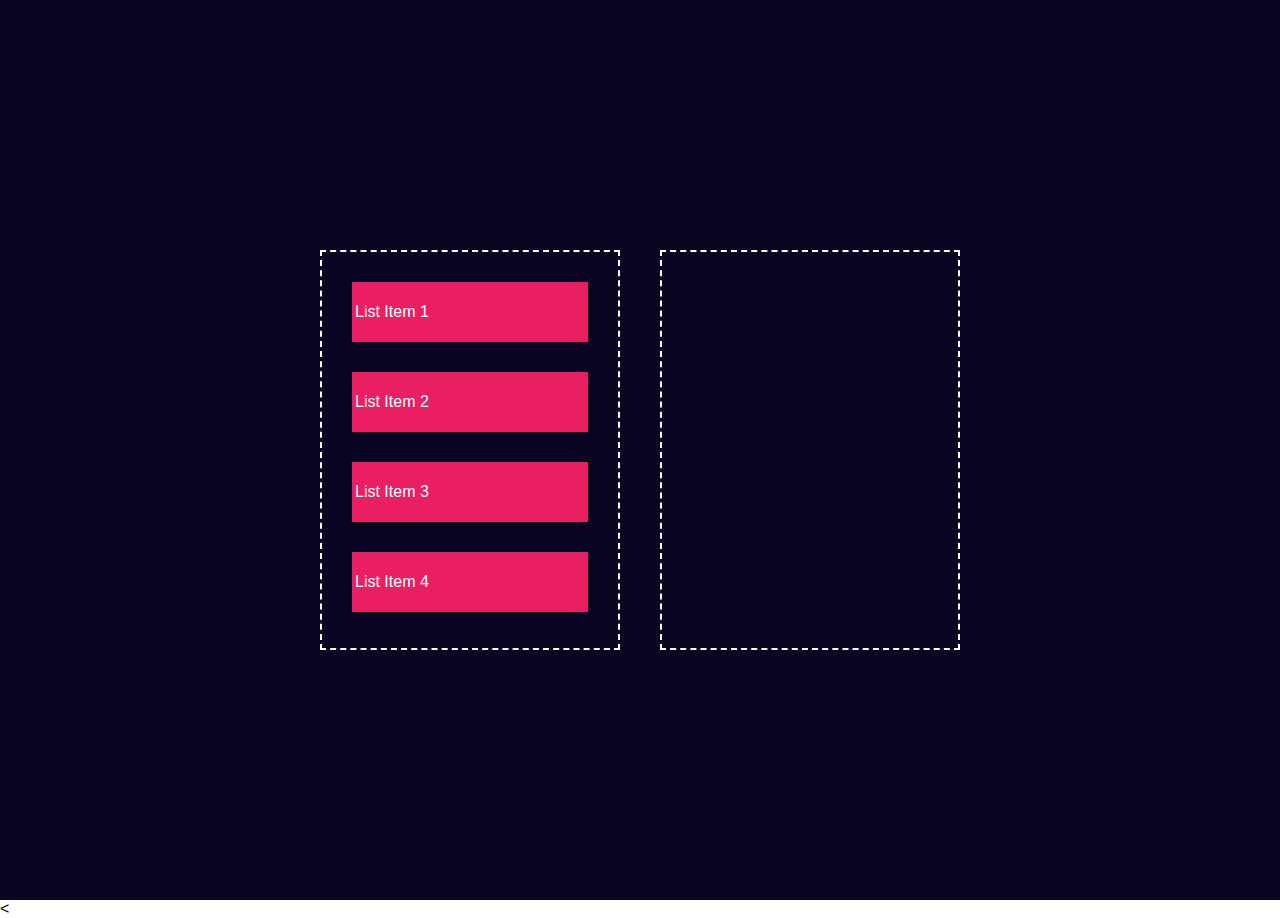
<file: DragAndDrop/index.html>
<!DOCTYPE html>
<html>
<head>
	<title>Drag and Drop using javaScript</title>
	<link rel="stylesheet" type="text/css" href="style.css">
</head>
<body>
	<div class="container">
		<div id="left">
			<div class="list" draggable="true">List Item 1</div>
			<div class="list" draggable="true">List Item 2</div>
			<div class="list" draggable="true">List Item 3</div>
			<div class="list" draggable="true">List Item 4</div>
		</div>
		<div id="right"></div>
	</div>
	<<script type="text/javascript" src="app.js">
		
	</script>
</body>
</html>
</file>
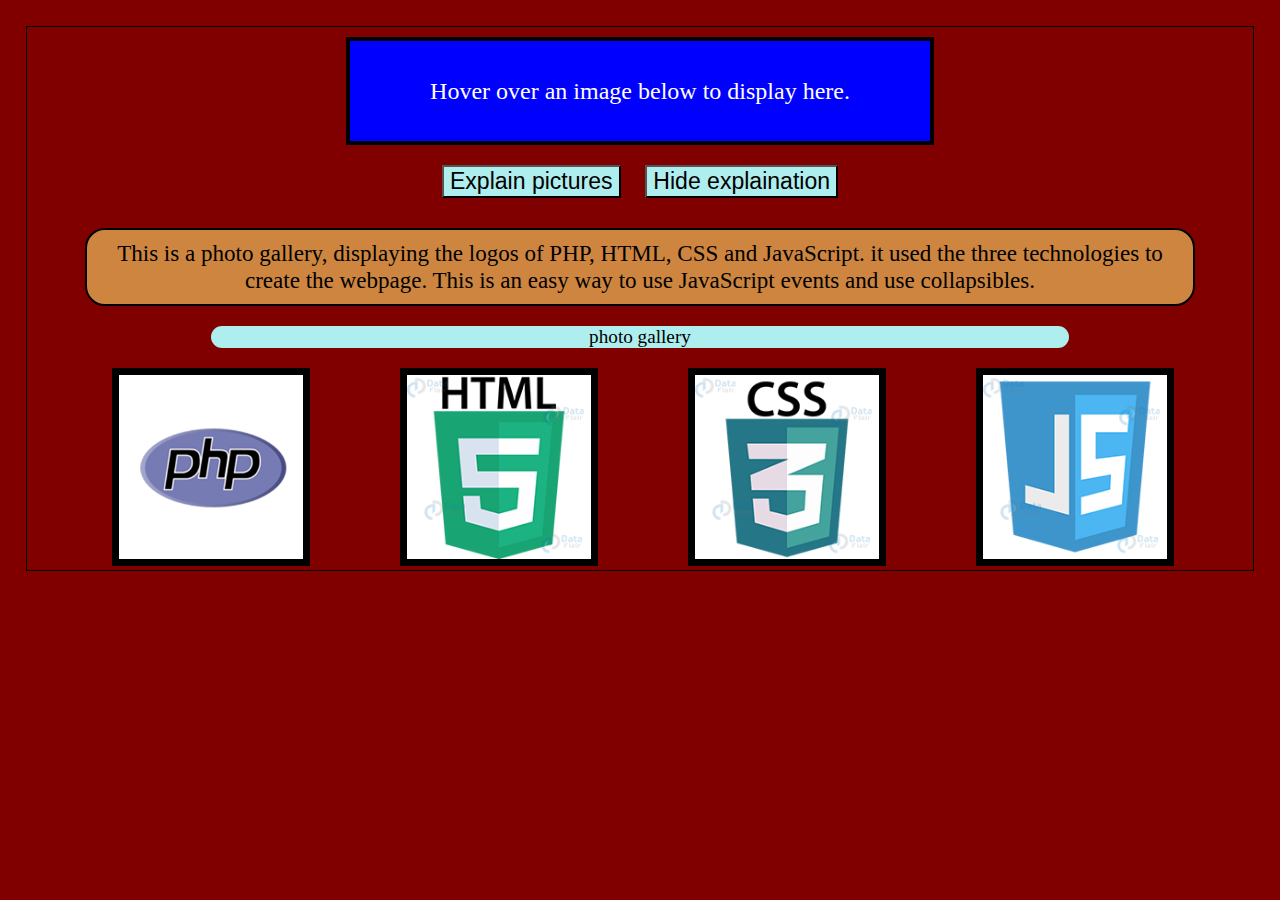
<file: photo gallery/index.html>
<!DOCTYPE html>
<html>
<head>
	<title>Photo gallery</title>
	<link rel="stylesheet" type="text/css" href="style.css">
	<script type="text/javascript" src="script.js"></script>
</head>
<body>
	<div>
		<p id="image">Hover over an image below to display here.</p>
		<div id="buttons">
			<button onclick="openFunction()">Explain pictures</button>
			<button onclick="closeFunction()">Hide explaination</button>
			<p id="content">This is a photo gallery, displaying the logos of PHP, HTML, CSS and JavaScript. it used the three technologies to create the webpage. This is an easy way to use JavaScript events and use collapsibles.</p>
		</div>
	</div>
	<p id="header">photo gallery</p>

	<img class="preview" alt="PHP" src="img\php-logo.png" onmouseover="upDate(this)" onmouseout="unDo()">

	<img class = "preview" src = "img\HTML_logo-200p.png" alt = "HTML" onmouseover = "upDate(this)" onmouseout = "unDo()">

    <img class = "preview" src = "img\CSS_logo-200p.png" alt = "CSS" onmouseover = "upDate(this)" onmouseout = "unDo()">

    <img class = "preview" alt = "JavaScript" src = "img\js_logo-200p.png" onmouseover = "upDate(this)" onmouseout = "unDo()">
</body>
</html>
</file>
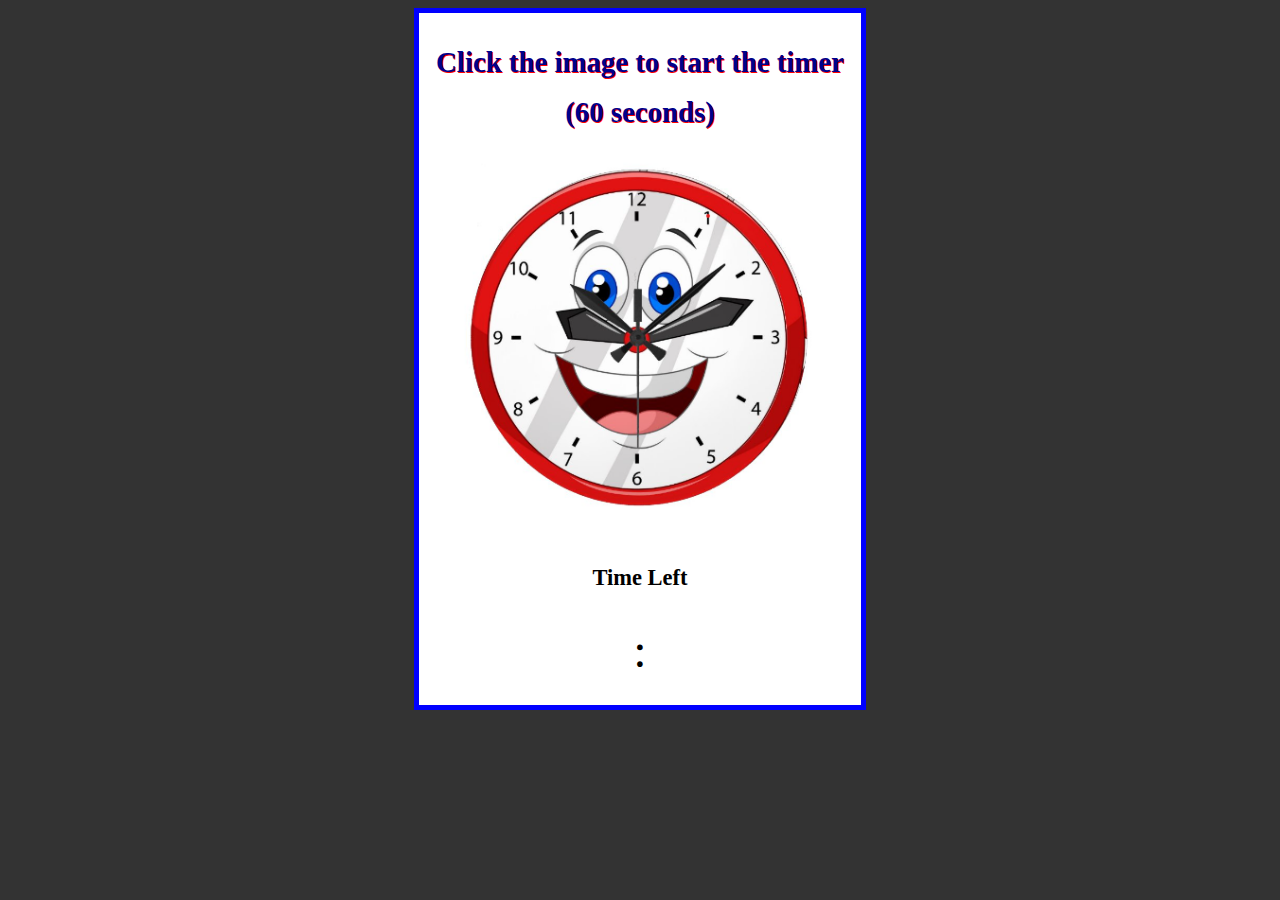
<file: countdown timer/timer.html>
<!DOCTYPE html>
<html>
<head>
	<title>Countdown Timer</title>
	<link rel="stylesheet" type="text/css" href="timer.css">
	<script type="text/javascript" src="timer.js"></script>
</head>
<body>
	<div id="clock">
		<h2>Click the image to start the timer (60 seconds)</h2>
		<img src="Clock.png" onclick="countdown();">
		<div id="timeBox">
			<h3>Time Left</h3>
			<input type="text" id="min">
			<font size="10">:</font>
			<input type="text" id="sec">
			<p id="msg"></p>

		</div>
	</div>
</body>
</html>
</file>
<file: DragAndDrop/style.css>
*{
	margin: 0;
	padding: 0;
	font-family: 'Poppins',sans-serif;
	box-sizing: border-box;
}
.container{
	width: 100%;
	min-height: 100vh;
	background-color: #0b0423;
	display: flex;
	align-items: center;
	justify-content: center;
}
#left, #right{
	width: 300px;
	min-height: 400px;
	margin: 20px;
	border: 2px dashed #fff;
}
.list{
	background-color: #e91e63;
	height: 60px;
	margin: 30px;
	color: #fff;
	display: flex;
	align-items: center;
	cursor: grab;
	padding: 3px;
}
</file>
<file: photo gallery/style.css>
body{
  margin: 2%;
  border: 1px solid black;
  background-color: maroon;
}
#image{ 
    width: 580px;
    height: 100px;
    border:4px solid black;
    margin:10px auto 0px auto;
    background-color: blue;
    background-repeat: no-repeat;
    color:#FFFFFF;
    text-align: center;
    background-size: 100%;
    font-size: 150%;
    line-height: 100px;
}
.preview{
    width:15%;
    margin-left:7%;
    border: 7px solid black;
    background-color: white;

}
p{
    font-size: larger;
    text-align: center;
    background-color: paleturquoise;
    color: black;
}
button{
    font-size: larger;
    text-align: center;
    background-color: paleturquoise;
    color: black;
    margin: 10px 10px 30px 10px;
}
#content{
    padding: 0 18px;
    background-color: peru;
    width: 90%;
    margin: auto;
    padding: 10px 10px 10px 10px;
    border: 2px solid black;
    border-radius: 20px
}
#buttons{
    font-size: larger;
    text-align: center;
    color: black;
    margin: 10px 10px 10px 10px;
    cursor: pointer;
}
#header{
    border-radius: 20px;
    width: 70%;
    margin: 20px auto;
}
</file>
<file: countdown timer/timer.css>
#clock {
    margin: auto;
    padding: 0;
    text-align: center;
    border: 5px solid blue;
    width: 35%;
    line-height: 50px;
    font-size: larger;
    background-color: white;
}
input{
    width: 45px; 
    border: none;
    font-size: 40px; 
    font-weight: bold;
    color: black;
}
img{
    width: 80%;
}
body{
    background-color: #333;
}
h2{
    color: darkblue;
    text-shadow: 1px 1px #ff0000;
}
</file>
